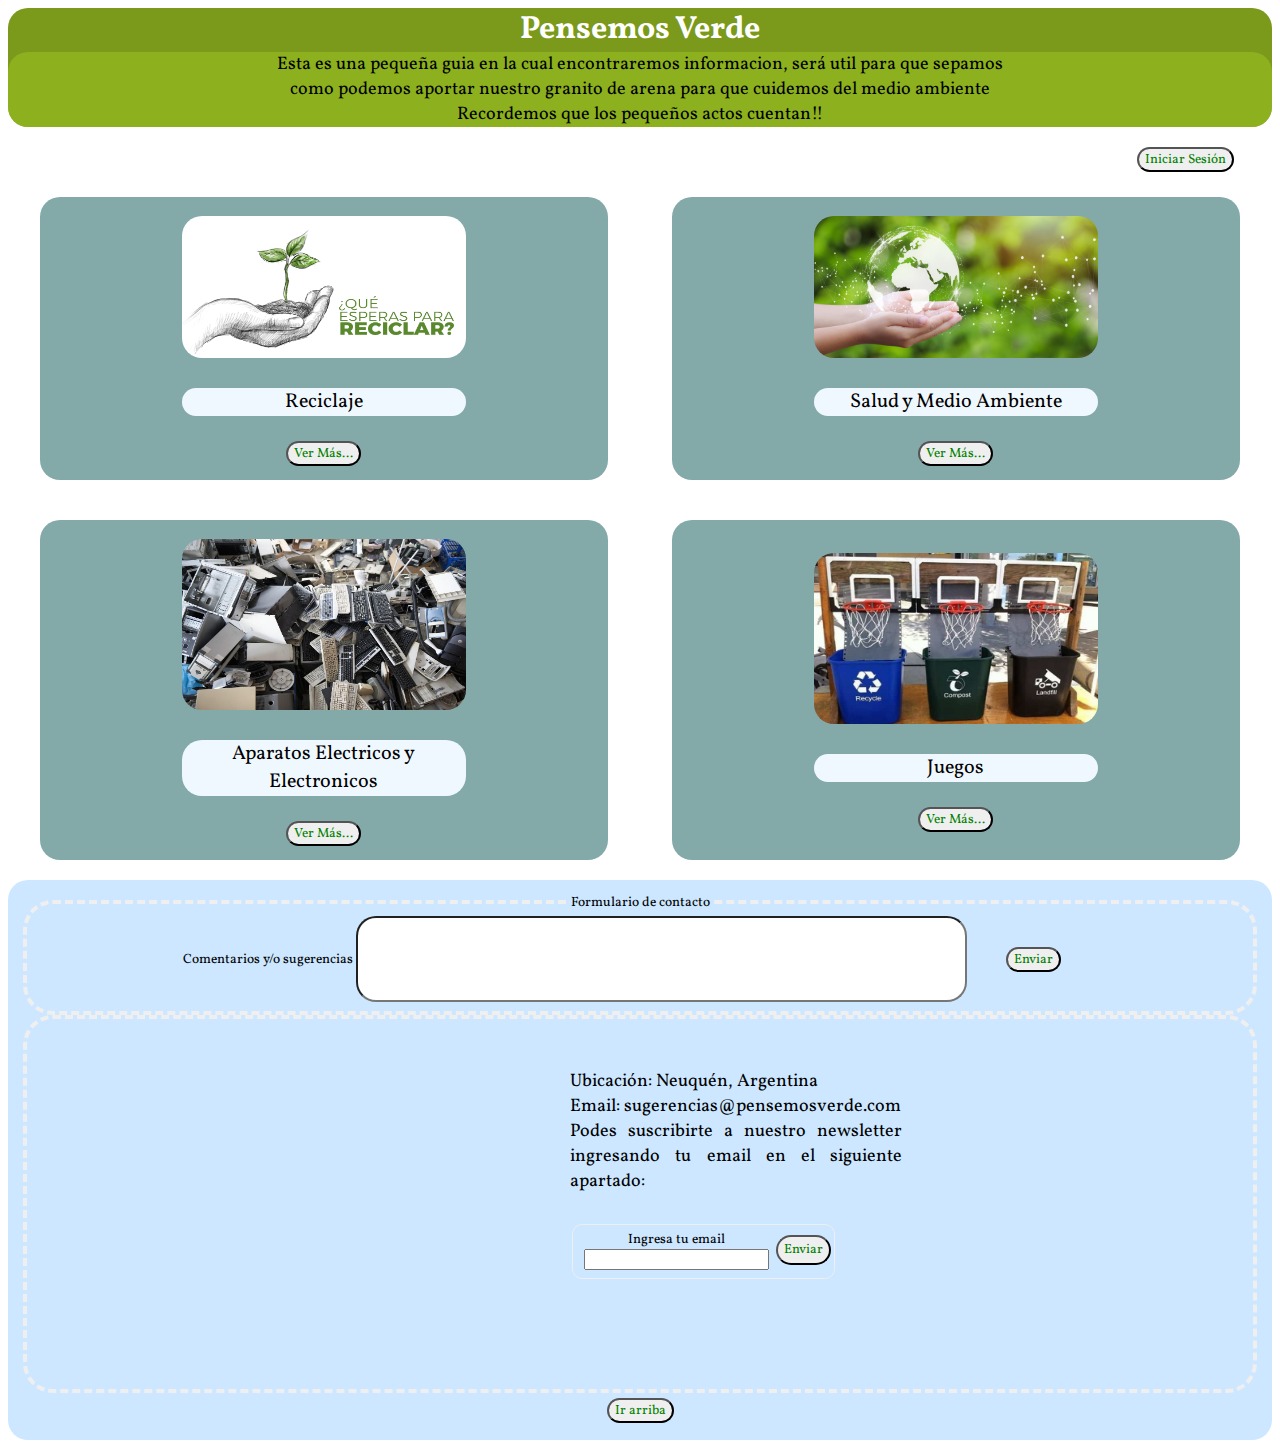
<file: index.html>
<!DOCTYPE html>
<html lang="en">
  <head>
    <meta charset="UTF-8" />
    <meta name="viewport" content="width=device-width, initial-scale=1.0" />
    <style>
      @import url("https://fonts.googleapis.com/css2?family=Vollkorn&display=swap");
    </style>
    <title>Pensemos Verde🌍</title>
    <link rel="stylesheet" href="./style.css" />
    <link rel="icon" href="./imagenes/icono.ico" type="ico" sizes="32x32" />
    
  </head>

  <body>
    <script src="script.js"></script>
    
    <header>
      <a name="arriba"></a>
      <h1>Pensemos Verde</h1>
      <h2 class="subtitulo">
        Esta es una pequeña guia en la cual encontraremos informacion, será util
        para que sepamos <br />
        como podemos aportar nuestro granito de arena para que cuidemos del
        medio ambiente<br />Recordemos que los pequeños actos cuentan!!
      </h2>
      
    </header>

    <main>
      <nav class="barraSuperior">
        <button onclick="ingresoDeDatos()">
        <a>Iniciar Sesión</a></button>
      </nav>
      <div class="contenedor">
        <div class="seccion">
          <img
            class="contenido"
            src="./imagenes/reciclaje.png"
            alt="Imagen de Reciclaje"
          />
          <h3>Reciclaje</h3>
          <button>
            <a href="./html/reciclablesYNoreciclables.html">Ver Más...</a>
          </button>
        </div>

        <div class="seccion">
          <img
            class="contenido"
            src="./imagenes/saludyambiente.jpg"
            alt="Manos con Planeta"
          />
          <h3>Salud y Medio Ambiente</h3>
          <button>
            <a href="./html/saludymedioambiente.html">Ver Más...</a>
          </button>
        </div>
      </div>

      <div class="contenedor">
        <div class="seccion">
          <img
            class="contenido"
            src="imagenes/aee.jpg"
            alt="Residuos de Computadora"
          />
          <h3>Aparatos Electricos y Electronicos</h3>
          <button>
            <a href="./html/raee.html">Ver Más...</a>
          </button>
        </div>

        <div class="seccion">
          <img
            class="contenido"
            src="imagenes/juegos.jpg"
            ="Imagen de Juegos"
          />
          <h3>Juegos</h3>
          <button>
            <a href="./juegos.html">Ver Más...</a>
          </button>
        </div>
      </div>

      <!-- <div class="contenedor2">
        <div class="seccion2">
          <img
            class="contenido"
            src="imagenes/energias.jpg"
            alt="Imagen de ONG"
          />
          <h3>Energias Renovables</h3>
          <button>
            <a href=".html">Ver Más...</a>
          </button>
        </div>
      </div> -->
    </main>
    <footer>
      
      <fieldset>
        <legend>Formulario de contacto</legend>
        <label for="">
          Comentarios y/o sugerencias
          <input type="text" name="" id="comentarios" />
        </label>
        <button onclick="comentarios()">
          <a id="enviar">Enviar</a>
        </button>
        
      </fieldset>

      <nav class="nav-reciclable">
        <fieldset class="contenedor3">
          <iframe
            src="https://www.google.com/maps/embed?pb=!1m18!1m12!1m3!1d99304.0624735965!2d-68.1978024874772!3d-38.94107210914358!2m3!1f0!2f0!3f0!3m2!1i1024!2i768!4f13.1!3m3!1m2!1s0x960a33ba35eb8e35%3A0x6220acb810e3e2f5!2zTmV1cXXDqW4!5e0!3m2!1ses!2sar!4v1694730456810!5m2!1ses!2sar"
            width="300"
            height="300"
            style="border: 0"
            allowfullscreen=""
            loading="lazy"
            referrerpolicy="no-referrer-when-downgrade"
            id="maps"
          ></iframe>
          <div id="nav-descr">
            <h5>
              Ubicación: Neuquén, Argentina <br />
              Email: sugerencias@pensemosverde.com <br />
              Podes suscribirte a nuestro newsletter ingresando tu email en el
              siguiente apartado:
            </h5>
            <div id="email">
            <fieldset id="email-input">
            <label for="">
              Ingresa tu email
              <input type="email" name="" id="email">
            </label>
            <button onclick="ingresoEmail()">
              <a id="enviar">Enviar</a>
              
            </button>
          </fieldset>
          </div>
          </div>
        </div>
        
        </fieldset>
        <div>
          <button>
            <a href="#arriba">Ir arriba</a>
          </button>
          </div>
      </nav>
    </footer>
  </body>
</html>
</file>
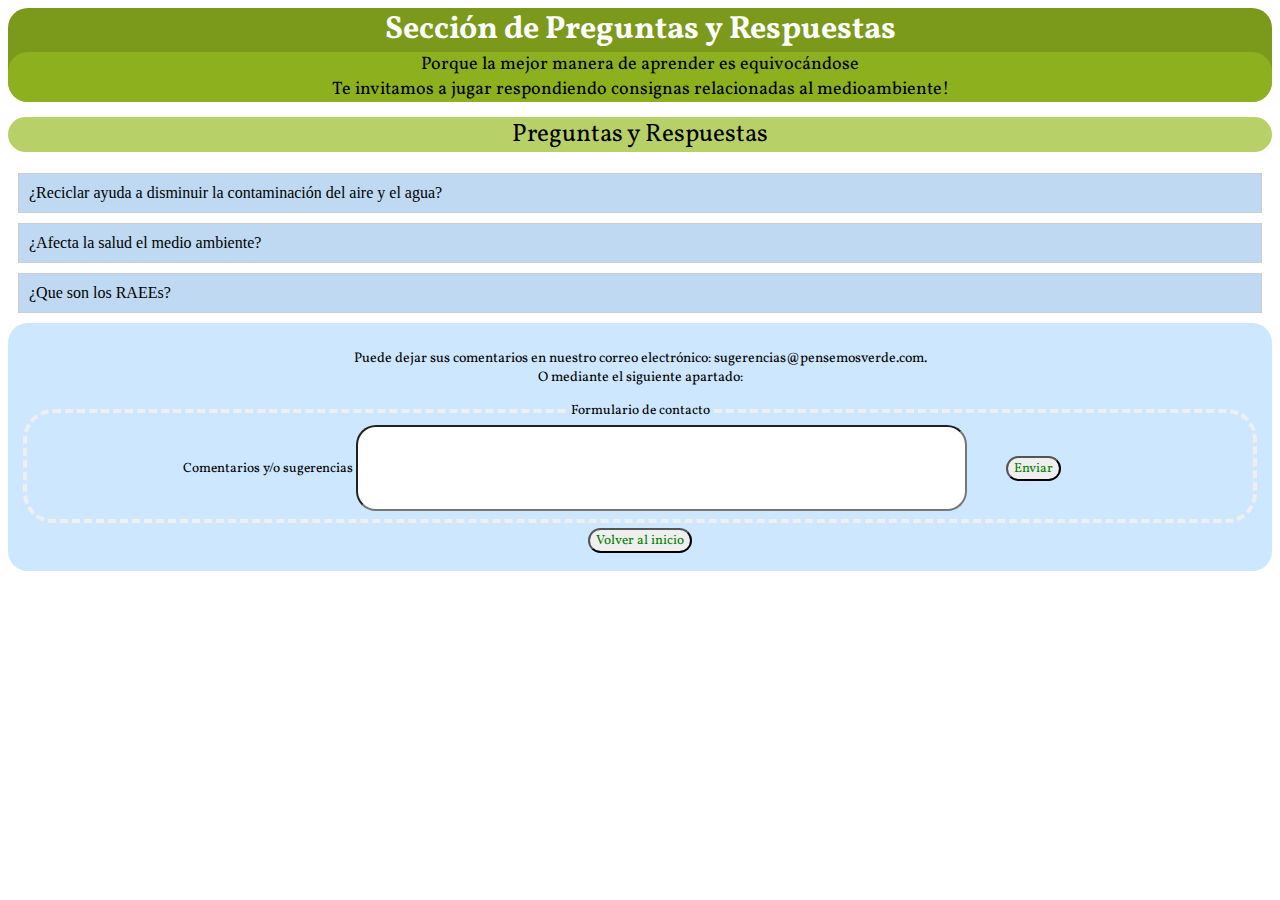
<file: juegos.html>
<!DOCTYPE html>
<html lang="en">

<head>
  <meta charset="UTF-8" />
  <meta name="viewport" content="width=device-width, initial-scale=1.0" />
  <style>
    @import url("https://fonts.googleapis.com/css2?family=Vollkorn&display=swap");
  </style>
  <title>Juegos</title>
  <link rel="stylesheet" href="./style.css" />
</head>

<body>

  <header>
    <h1>Sección de Preguntas y Respuestas</h1>
    <h2 class="subtitulo">
      Porque la mejor manera de aprender es equivocándose<br />
      Te invitamos a jugar respondiendo consignas relacionadas al
      medioambiente!
    </h2>
  </header>

  <!-- Seccion de Preguntas -->

  <h2>Preguntas y Respuestas</h2>
  <div id="qa-container"></div>
  <script src="./script.js"></script>

  <footer>
    <p id="text-footer">
      Puede dejar sus comentarios en nuestro correo electrónico:
      sugerencias@pensemosverde.com. <br />
      O mediante el siguiente apartado:
    </p>

    <fieldset>
      <legend>Formulario de contacto</legend>
      <label for="">
        Comentarios y/o sugerencias
        <input type="text" name="" id="comentarios" />
      </label>
      <button onclick="comentarios()">
        <a id="enviar">Enviar</a>
      </button> 
      <!--<button id="enviar">Enviar</button> -->
    </fieldset>

    <nav class="nav-reciclable">
      <button>
        <a href="index.html">Volver al inicio</a>
      </button>
    </nav>
  </footer>
</body>

</html>
</file>
<file: style.css>
button {
  margin-inline: 3%;
  margin-block: 5px;
  border-radius: 15px;
}

a {
  font-family: "Vollkorn", sans-serif;
  text-decoration: none;
  cursor: pointer;
  transition: background-color 1s;
  color: green;
}

a:hover {
  background-color: rgba(225, 255, 0, 0.419);
  border-radius: 15px;
}

header {
  background-color: #7b9a1b;
  border-radius: 20px;
}

.informacion {
  display: grid;
  justify-items: center;
  align-items: start;
}

h1 {
  color: rgb(255, 255, 255);
  text-align: center;
  font-family: "Vollkorn", sans-serif;
  margin: 0;
}

h2 {
  text-align: center;
  font-family: "Vollkorn";
  font-size: 25px;
  font-weight: 100;
  margin-top: 0;
  background-color: #95bb20ad;
  border-radius: 20px 20px;
}

h2.titulo2 {
  width: 75%;
}

.subtitulo {
  font-size: 18px !important;
}

.titulo {
  width: 28%;
}

h3 {
  text-align: center;
  font-family: "Vollkorn", sans-serif;
  background-color: aliceblue;
  border-radius: 20px;
  font-weight: 100;
  font-size: 20px;
  width: 50%;
}

ul {
  font-family: "Vollkorn";
}

li {
  font-family: "Vollkorn";
  font-size: 17px;
  line-height: 140%;
}

.list {
  white-space: break-spaces;
  display: grid;
  align-items: center;
}

#lista-rec {
  font-size: 15px;
  font-style: normal;
  line-height: 150%;
}

p {
  text-align: center;
  background-color: #d3eaff;
  font-family: "Vollkorn";
  font-size: 20px;
}

.seccion {
  background-color: #83aaa9;
  text-align: center;
  border-radius: 20px;
  margin-block: 20px;
  width: 45%;
  display: flex;
  flex-direction: column;
  justify-content: center;
  align-items: center;
}

.contenedor {
  display: flex;
  justify-content: space-around;
  flex-wrap: nowrap;
  flex-direction: row;
  align-items: stretch;
}

.contenedor2 {
  display: flex;
  justify-content: space-evenly;
}

.raee {
  display: flex;
  flex-direction: row;
  align-items: center;
}

.seccion2 {
  background-color: #83aaa9;
  text-align: center;
  border-radius: 20px;
  width: 50%;
  display: flex;
  flex-direction: column;
  justify-content: center;
  align-items: center;
}

img.contenido {
  height: 50%;
  width: 50%;
  margin-block: 10px;
  border-radius: 20px;
}

img.reciclaje {
  /*height: 25%;*/
  width: 25%;
  margin-block: 10px;
  border-radius: 20px;
}

img.materialesraee {
  width: 45%;
  border-radius: 20px;
  margin-block: 2%;
}

img.clasificasionraee {
  width: 90%;
}

img.reciclajeraee {
  width: 60%;
  margin-right: 3%;
  margin-bottom: 3%;
}

img.saludymedio {
  border-radius: 20px;
}

img.factores {
  height: 70%;
  width: 70%;
  border-radius: 20px;
  margin-bottom: 5%;
}

img.nube {
  border-radius: 20px;
  height: 85%;
  width: 50%;
}

.descripcion-con-imagen {
  display: flex;
  flex-direction: row;
  justify-content: space-between;
  align-items: center;
  border-radius: 20px;
  font-weight: 100;
  font-size: 15px;
  /*width: 50%;*/
}

p.reciclable-descripcion {
  text-align: justify;
  line-height: 20px;
  background-color: rgb(255, 255, 255);
  font-family: "Vollkorn";
  font-size: 17px;
}

p.raee-descripcion {
  text-align: justify;
  line-height: 20px;
  background-color: rgb(255, 255, 255);
  font-family: "Vollkorn";
  font-size: 17px;
  margin-right: 5%;
  margin-left: 5%;
}

p.salud-descripcion {
  text-align: justify;
  line-height: 20px;
  background-color: rgb(255, 255, 255);
  font-family: "Vollkorn";
  font-size: 17px;
}

p.cita {
  background-color: #c9ff87;
  border-radius: 20px;
  margin-top: 0;
  margin-bottom: 50px;
}

.info-factores {
  display: flex;
  flex-direction: column;
  align-items: center;
}

h4 {
  text-align: center;
  font-family: "Vollkorn", sans-serif;
  background-color: #bed9f1;
  border-radius: 20px 20px;
  font-weight: 100;
  font-size: 20px;
  width: 50%;
  margin: 0;
}

iframe {
  margin-bottom: 30px;
  border-radius: 20px;
}

footer {
  background-color: #b2daffa8;
  border-radius: 20px 20px;
  padding: 1%;
}

#text-footer {
  text-align: center;
  font-family: "Vollkorn", sans-serif;
  background-color: rgb(255 255 255 / 0%);
  font-size: 14px;
}

#comentarios {
  width: 50%;
  height: 80px;
}

.nav-reciclable {
  text-align: center;
}

fieldset {
  font-family: "Vollkorn";
  font-size: 13.5px;
  border-radius: 30px;
  border-style: dashed;
  border-width: 4px;
  text-align: center;
}

legend {
  text-align: center;
}

input#comentarios {
  border-radius: 20px;
  font-family: "Vollkorn";
  font-size: 14px;
}

.contenedor3 {
  display: flex;
  justify-content: end;
  flex-wrap: nowrap;
  flex-direction: row;
  padding: 20px;
}

h5 {
  text-align: justify;
  font-family: "Vollkorn", sans-serif;
  border-radius: 20px 20px;
  font-weight: 10;
  font-size: 18px;
  width: 50%;
  margin: 10;
}

#maps {
  padding: 0px 50px 0px 0px;
}

#nav-descr {
  padding: 0px 0px 0px 50px;
}

#email {
  display: flex;
  align-items: flex-start;
}

#email-input {
  display: flex;
  border-radius: 10px;
  border-style: groove;
  border-width: 1px;
  flex-direction: initial;
}

img.centrada {
  width: 30%;
  margin-block: 10px;
  border-radius: 20px;
  padding-left: 450px;
}

.barraSuperior {
  text-align: right;
  font-family: "Vollkorn";
  font-size: 10px;
}

.qa {
  background-color: #bed9f1;
  margin: 10px;
  padding: 10px;
  border: 1px solid #ccc;
  cursor: pointer;
}

.qa:hover {
  background-color: #f0f0f0;
}

.answer {
  display: none;
  background-color: #95c7f3;
  margin: 10px;
  padding: 10px;
  border: 1px solid #ccc;
}
</file>
